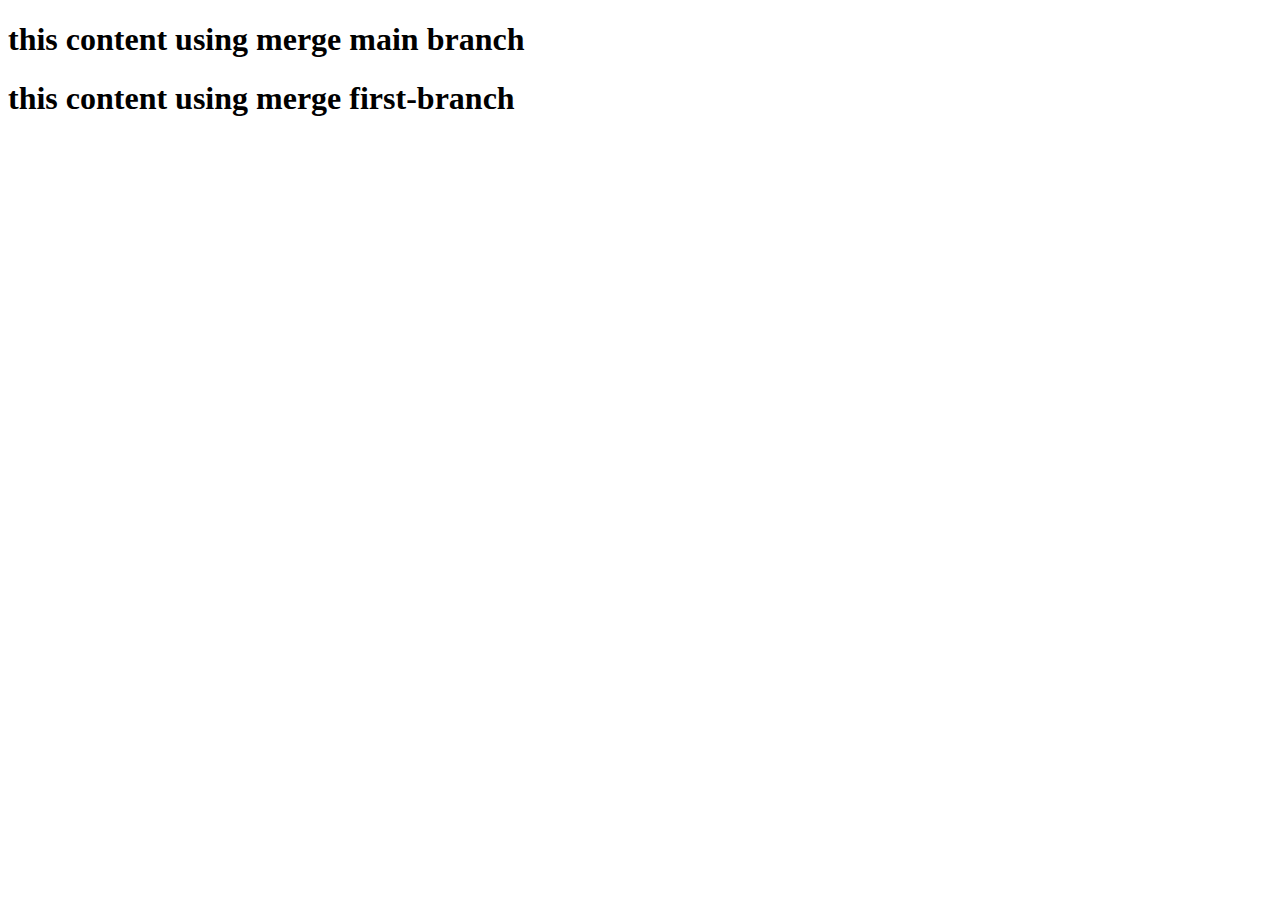
<file: conflict.html>
<!DOCTYPE html>
<html lang="en">
<head>
    <meta charset="UTF-8">
    <meta name="viewport" content="width=device-width, initial-scale=1.0">
    <title> agree Document</title>
</head>
<body>
    <h1>this content using merge main branch</h1>
    <h1>this content using merge first-branch</h1>
</body>
</html>
</file>
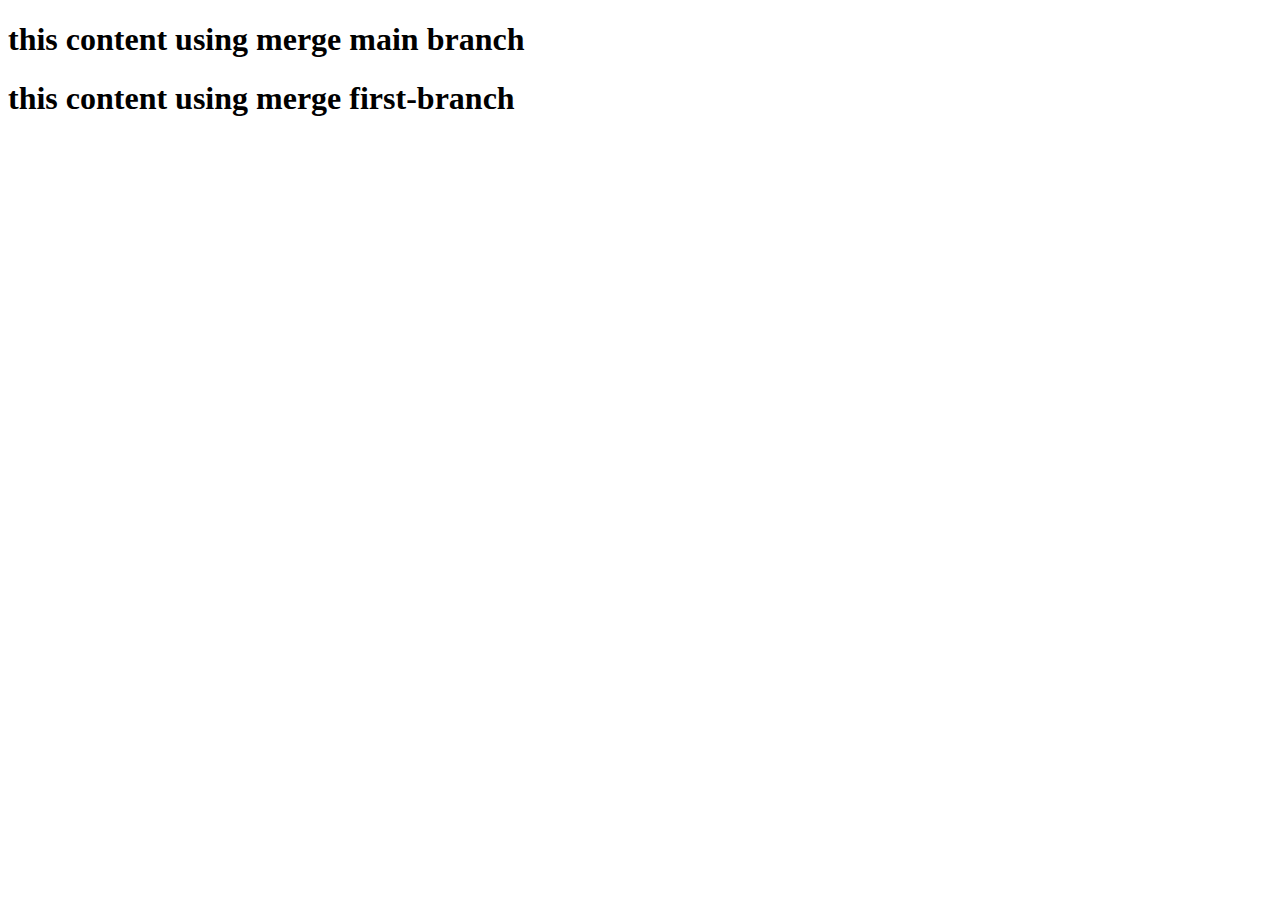
<file: module_1/merge_conflict.html>
<!DOCTYPE html>
<html lang="en">
<head>
    <meta charset="UTF-8">
    <meta name="viewport" content="width=device-width, initial-scale=1.0">
    <title>Document</title>
</head>
<body>
    <h1>this content using merge main branch</h1>
    <h1>this content using merge first-branch</h1>
</body>
</html>
</file>
